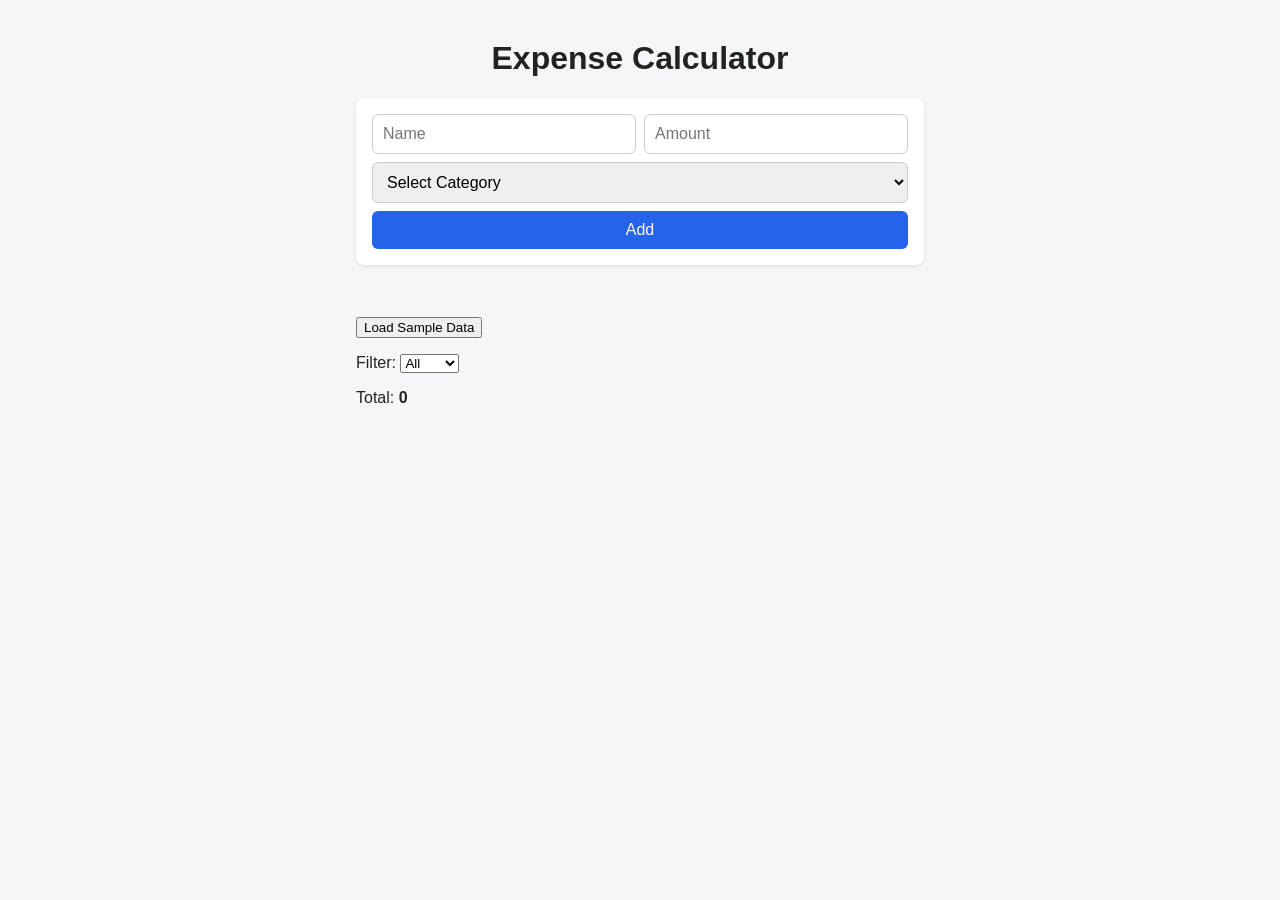
<file: index.html>
<!DOCTYPE html>
<html lang="en">
<head>
  <meta charset="UTF-8">
  <title>Expense Calculator</title>
  <link rel="stylesheet" href="style.css">
</head>
<body>
  <h1>Expense Calculator</h1>

  <form id="expense-form">
    <input id="name" placeholder="Name">
    <input id="amount" type="number" step="0.01" placeholder="Amount">
    <select id="category">
      <option value="">Select Category</option>
      <option>Food</option>
      <option>Travel</option>
      <option>Bills</option>
    </select>
    <button type="submit">Add</button>
  </form>

  <p id="error"></p>
   <button id="load-sample" type="button">Load Sample Data</button>
   <p id="loading"></p>
 <label for="filter-category">Filter:</label>
  <select id="filter-category">
    <option value="All">All</option>
    <option >Food</option>
    <option>Travel</option>
    <option>Bills</option>
  </select>
  <ul id="expense-list"></ul>
  <p>Total: <span id="total">0</span></p>
  <ul id="category-totals"></ul>

   <script src="calculator.js"></script>
</body>
</html>
</file>
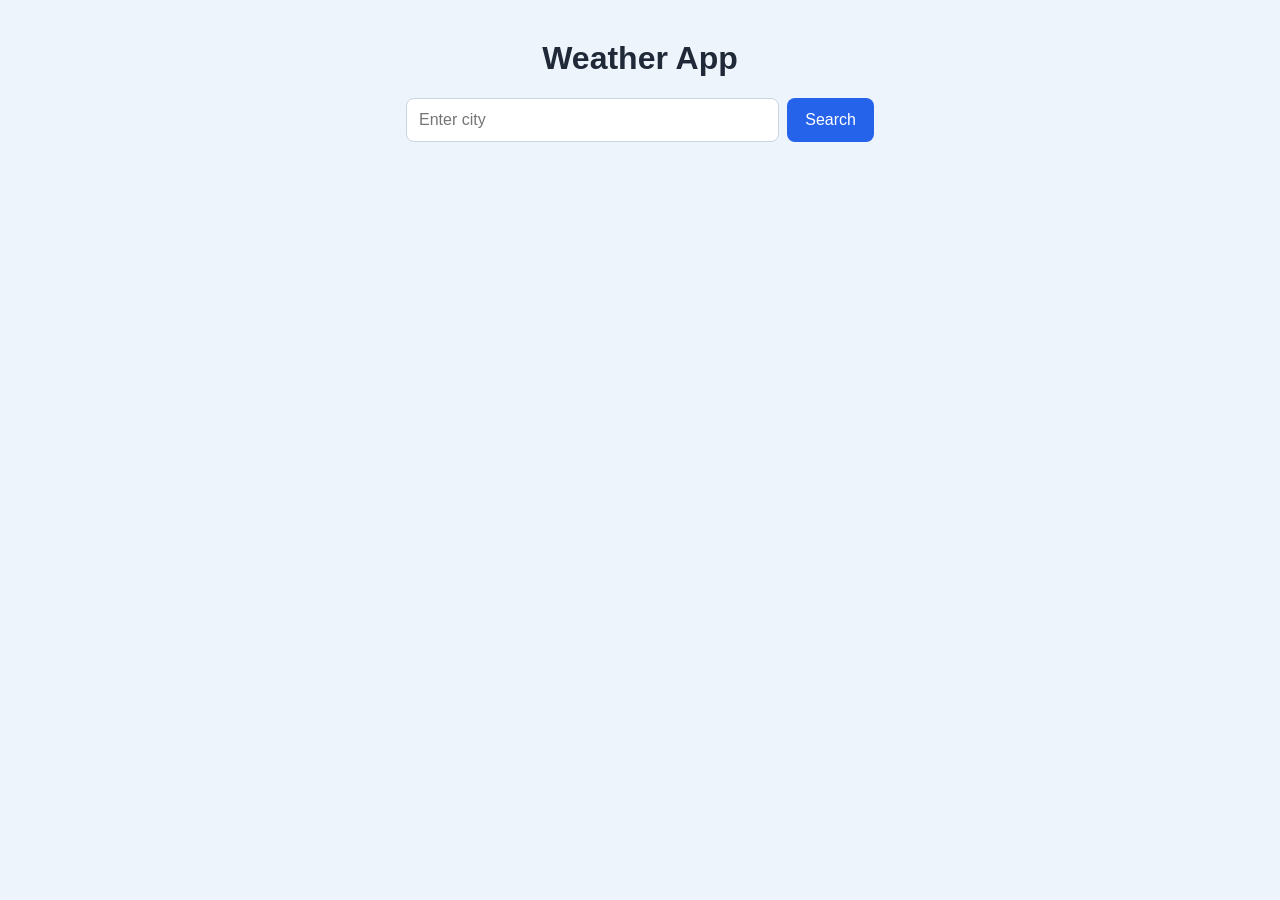
<file: Week1Day5to/index.html>
<!DOCTYPE html>
<html lang="en">
<head>
  <meta charset="UTF-8">
  <meta name="viewport" content="width=device-width, initial-scale=1">
  <title>Weather App</title>
  <link rel="stylesheet" href="style.css">
</head>
<body>
  <h1>Weather App</h1>

  <form id="search-form">
    <input id="city-input" placeholder="Enter city">
    <button id="search-button" type="submit">Search</button>
  </form>

  <p id="status"></p>

  <section id="weather-card" hidden>
    <h2 id="city-name"></h2>
    <p>Temperature: <span id="temperature"></span> °C</p>
    <p>Wind: <span id="wind"></span> km/h</p>
  </section>
  <ul id="forecast-list" hidden></ul>

  <script src="script.js"></script>
</body>
</html>
</file>
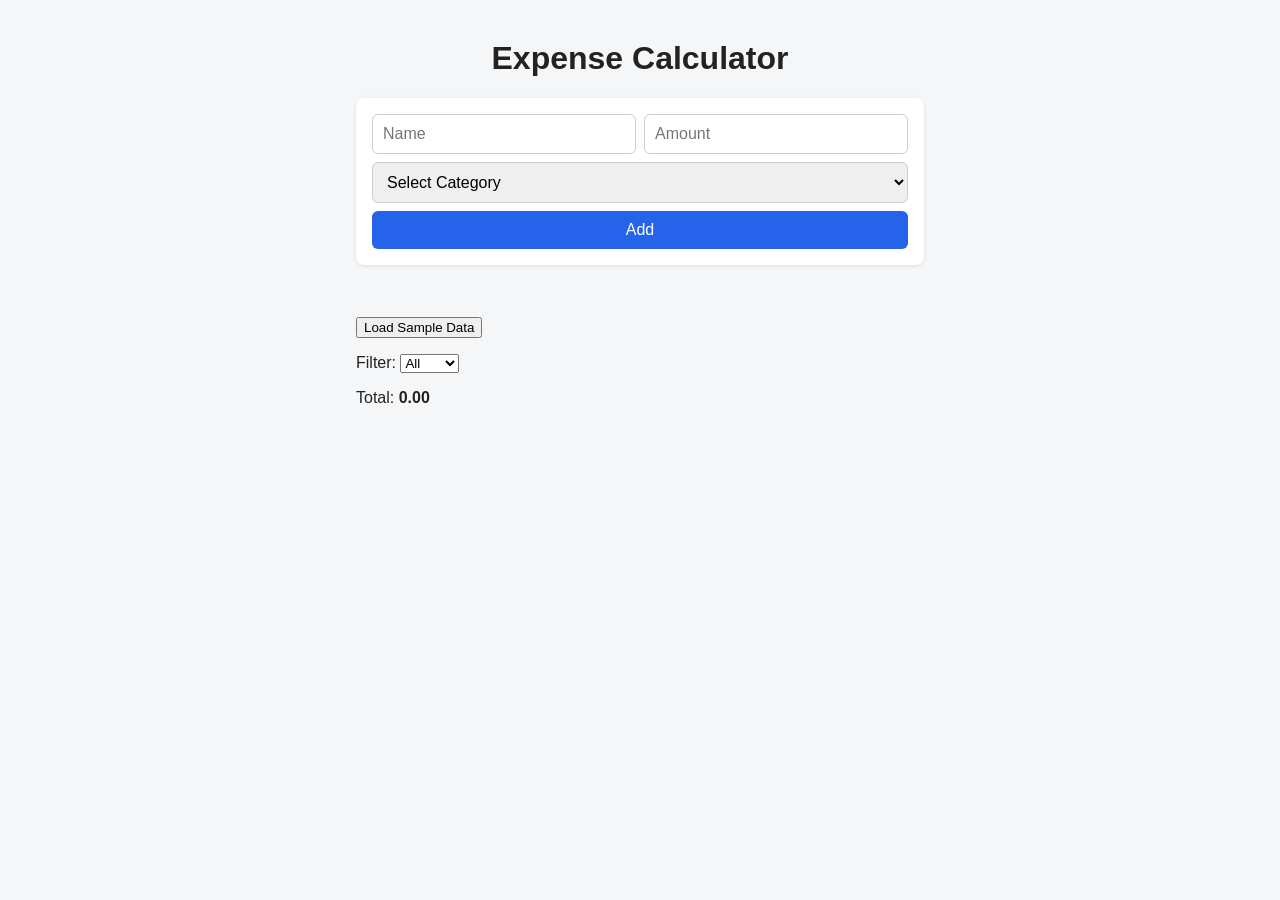
<file: Week2Day2/index.html>
<!DOCTYPE html>
<html lang="en">
<head>
  <meta charset="UTF-8">
  <title>Expense Calculator</title>
  <link rel="stylesheet" href="style.css">
</head>
<body>
  <h1>Expense Calculator</h1>

  <form id="expense-form">
    <input id="name" placeholder="Name">
    <input id="amount" type="number" step="0.01" placeholder="Amount">
    <select id="category">
      <option value="">Select Category</option>
      <option>Food</option>
      <option>Travel</option>
      <option>Bills</option>
    </select>
    <button type="submit">Add</button>
  </form>

  <p id="error"></p>
   <button id="load-sample" type="button">Load Sample Data</button>
   <p id="loading"></p>
 <label for="filter-category">Filter:</label>
  <select id="filter-category">
    <option value="All">All</option>
    <option >Food</option>
    <option>Travel</option>
    <option>Bills</option>
  </select>
  <ul id="expense-list"></ul>
  <p>Total: <span id="total">0</span></p>
  <ul id="category-totals"></ul>

   <script type="module" src="calculator.js"></script>
</body>
</html>
</file>
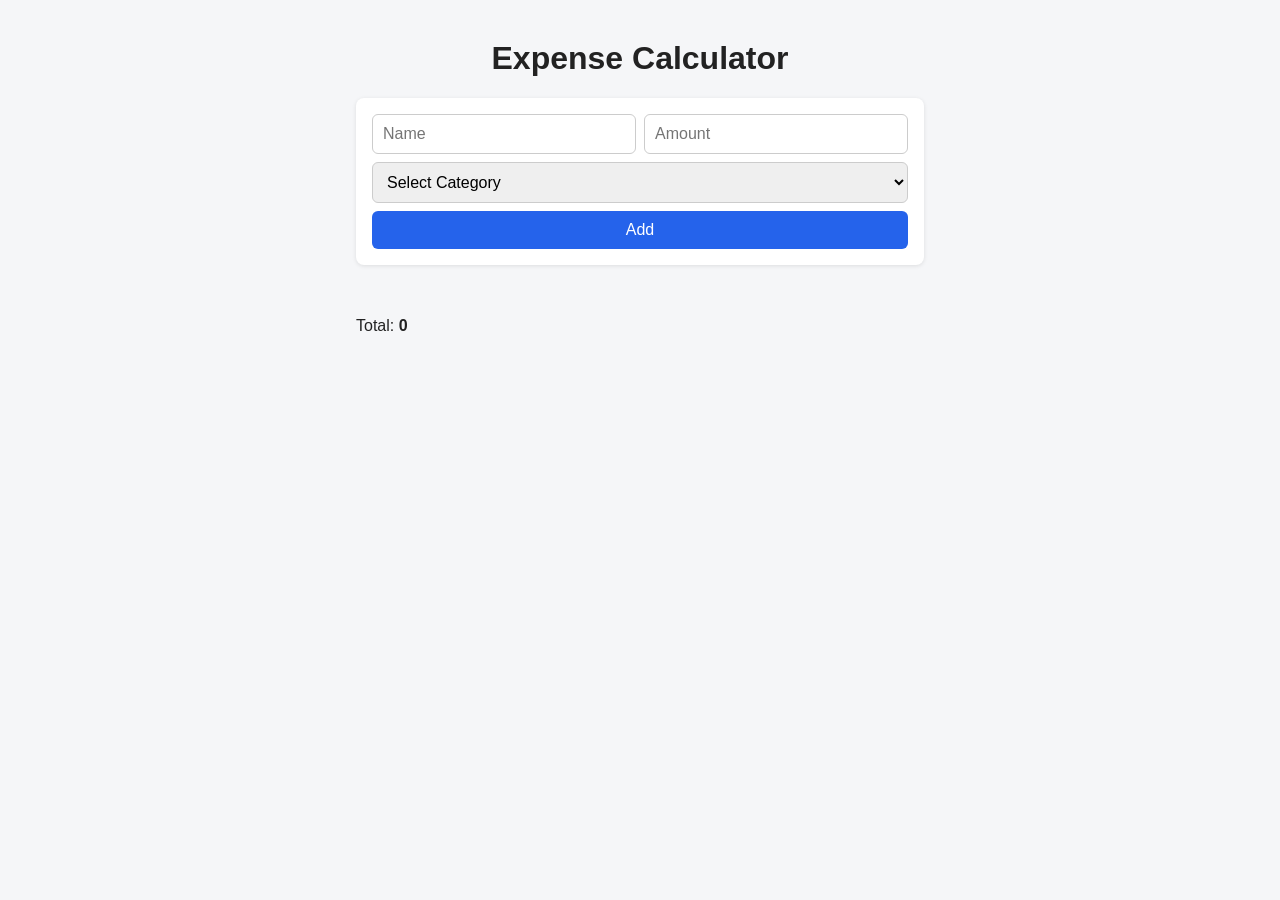
<file: intex.html>
<!DOCTYPE html>
<html lang="en">
<head>
  <meta charset="UTF-8">
  <title>Expense Calculator</title>
  <link rel="stylesheet" href="style.css">
</head>
<body>
  <h1>Expense Calculator</h1>

  <form id="expense-form">
    <input id="name" placeholder="Name">
    <input id="amount" type="number" step="0.01" placeholder="Amount">
    <select id="category">
      <option value="">Select Category</option>
      <option>Food</option>
      <option>Travel</option>
      <option>Bills</option>
    </select>
    <button type="submit">Add</button>
  </form>

  <p id="error"></p>
  <ul id="expense-list"></ul>
  <p>Total: <span id="total">0</span></p>

  <!-- <script src="calculator.js"></script> -->
   <script src="dayone.js"></script>
</body>
</html>
</file>
<file: style.css>
* {
  box-sizing: border-box;
}

body {
  max-width: 600px;
  margin: 40px auto;
  padding: 0 16px;
  font-family: Arial, sans-serif;
  background: #f5f6f8;
  color: #222;
}

h1 {
  text-align: center;
}

#expense-form {
  display: flex;
  flex-wrap: wrap;
  gap: 8px;
  padding: 16px;
  background: #fff;
  border-radius: 8px;
  box-shadow: 0 1px 4px rgba(0, 0, 0, 0.1);
}

#expense-form input,
#expense-form select {
  flex: 1 1 140px;
  padding: 10px;
  font-size: 16px;
  border: 1px solid #ccc;
  border-radius: 6px;
}

#expense-form button {
  flex: 1 1 100%;
  padding: 10px;
  font-size: 16px;
  color: #fff;
  background: #2563eb;
  border: none;
  border-radius: 6px;
  cursor: pointer;
}

#expense-form button:hover {
  background: #1d4ed8;
}

#error {
  min-height: 20px;
  color: #dc2626;
}

#expense-list {
  padding: 0;
  list-style: none;
}

#expense-list li {
  display: flex;
  justify-content: space-between;
  gap: 12px;
  margin-bottom: 8px;
  padding: 12px;
  background: #fff;
  border-radius: 6px;
  box-shadow: 0 1px 2px rgba(0, 0, 0, 0.08);
}

#total {
  font-weight: bold;
}
</file>
<file: Week1Day5to/style.css>
* {
  box-sizing: border-box;
}

[hidden] {
  display: none !important;
}

body {
  max-width: 500px;
  margin: 40px auto;
  padding: 0 16px;
  font-family: Arial, sans-serif;
  color: #1f2937;
  background: #eef4fb;
}

h1 {
  text-align: center;
}

#search-form {
  display: flex;
  gap: 8px;
}

#city-input {
  flex: 1;
  min-width: 0;
  padding: 12px;
  font-size: 16px;
  border: 1px solid #cbd5e1;
  border-radius: 8px;
}

#search-button {
  padding: 12px 18px;
  font-size: 16px;
  color: #fff;
  background: #2563eb;
  border: none;
  border-radius: 8px;
  cursor: pointer;
}

#search-button:hover {
  background: #1d4ed8;
}

#search-button:disabled {
  background: #94a3b8;
  cursor: not-allowed;
}

#status {
  min-height: 20px;
  text-align: center;
}

#weather-card {
  padding: 24px;
  text-align: center;
  background: #fff;
  border-radius: 12px;
  box-shadow: 0 2px 8px rgba(0, 0, 0, 0.1);
}

#weather-card h2 {
  margin-top: 0;
}

#forecast-list {
  margin-top: 16px;
  padding: 0;
  list-style: none;
}

#forecast-list li {
  display: flex;
  justify-content: space-between;
  margin-bottom: 8px;
  padding: 12px;
  background: #fff;
  border-radius: 8px;
}
</file>
<file: Week2Day2/style.css>
* {
  box-sizing: border-box;
}

body {
  max-width: 600px;
  margin: 40px auto;
  padding: 0 16px;
  font-family: Arial, sans-serif;
  background: #f5f6f8;
  color: #222;
}

h1 {
  text-align: center;
}

#expense-form {
  display: flex;
  flex-wrap: wrap;
  gap: 8px;
  padding: 16px;
  background: #fff;
  border-radius: 8px;
  box-shadow: 0 1px 4px rgba(0, 0, 0, 0.1);
}

#expense-form input,
#expense-form select {
  flex: 1 1 140px;
  padding: 10px;
  font-size: 16px;
  border: 1px solid #ccc;
  border-radius: 6px;
}

#expense-form button {
  flex: 1 1 100%;
  padding: 10px;
  font-size: 16px;
  color: #fff;
  background: #2563eb;
  border: none;
  border-radius: 6px;
  cursor: pointer;
}

#expense-form button:hover {
  background: #1d4ed8;
}

#error {
  min-height: 20px;
  color: #dc2626;
}

#expense-list {
  padding: 0;
  list-style: none;
}

#expense-list li {
  display: flex;
  justify-content: space-between;
  gap: 12px;
  margin-bottom: 8px;
  padding: 12px;
  background: #fff;
  border-radius: 6px;
  box-shadow: 0 1px 2px rgba(0, 0, 0, 0.08);
}

#total {
  font-weight: bold;
}
</file>
